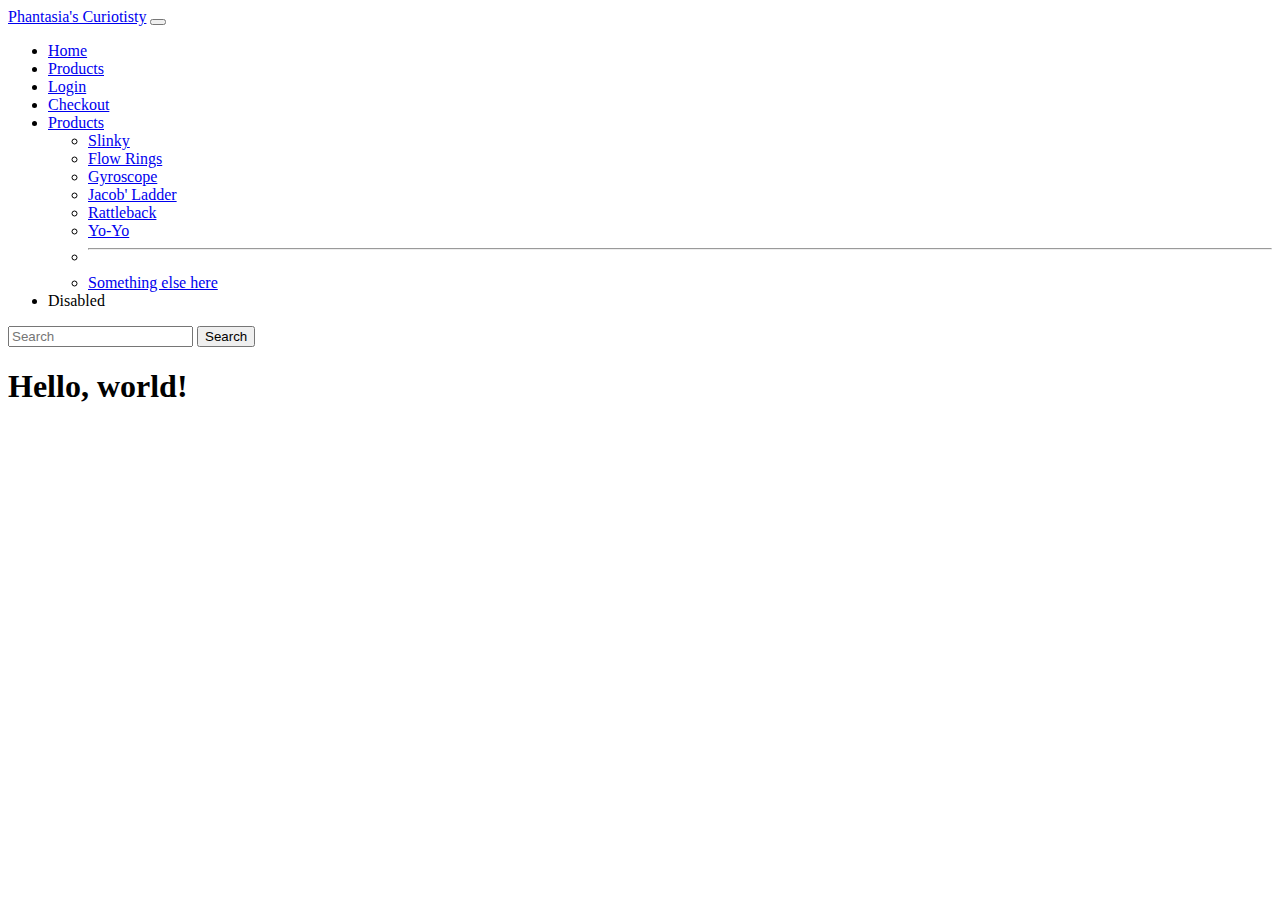
<file: template.html>
<!doctype html>
<html lang="en">
  <head>
    <meta charset="utf-8">
    <meta name="viewport" content="width=device-width, initial-scale=1">
    <title>YearUp Capstone - Phantasia Phillips</title>
    <link href="https://cdn.jsdelivr.net/npm/bootstrap@5.2.2/dist/css/bootstrap.min.css" rel="stylesheet" integrity="sha384-Zenh87qX5JnK2Jl0vWa8Ck2rdkQ2Bzep5IDxbcnCeuOxjzrPF/et3URy9Bv1WTRi" crossorigin="anonymous">
  </head>



  <body>
        <header>
            <nav class="navbar navbar-expand-lg bg-light">
                <div class="container-fluid">
                  <a class="navbar-brand" href="#">Phantasia&apos;s Curiotisty</a>
                  <button class="navbar-toggler" type="button" data-bs-toggle="collapse" data-bs-target="#navbarSupportedContent" aria-controls="navbarSupportedContent" aria-expanded="false" aria-label="Toggle navigation">
                    <span class="navbar-toggler-icon"></span>
                  </button>
                  <div class="collapse navbar-collapse" id="navbarSupportedContent">
                    <ul class="navbar-nav me-auto mb-2 mb-lg-0">
                      <li class="nav-item">
                        <a class="nav-link active" aria-current="page" href="/index.html">Home</a>
                      </li>
                      <li class="nav-item">
                        <a class="nav-link" href="#">Products</a>
                      </li>
                      <li class="nav-item">
                        <a class="nav-link" href="#">Login</a>
                      </li>
                      <li class="nav-item">
                        <a class="nav-link" href="#">Checkout</a>
                      </li>
                      <li class="nav-item dropdown">
                        <a class="nav-link dropdown-toggle" href="#" role="button" data-bs-toggle="dropdown" aria-expanded="false">
                          Products
                        </a>
                        <ul class="dropdown-menu">
                          <li><a class="dropdown-item" href="/products.html#prod-slinky">Slinky</a></li>
                          <li><a class="dropdown-item" href="/products.html#prod-flowrings">Flow Rings</a></li>
                          <li><a class="dropdown-item" href="/products.html#prod-gyroscope">Gyroscope</a></li>
                          <li><a class="dropdown-item" href="/products.html#prod-jacobsladder">Jacob&apos; Ladder</a></li>
                          <li><a class="dropdown-item" href="/products.html#prod-rattleback">Rattleback</a></li>
                          <li><a class="dropdown-item" href="/products.html#prod-yoyo">Yo-Yo</a></li>
                          <li><hr class="dropdown-divider"></li>
                          <li><a class="dropdown-item" href="#">Something else here</a></li>
                        </ul>
                      </li>
                      <li class="nav-item">
                        <a class="nav-link disabled">Disabled</a>
                      </li>
                    </ul>
                    <form class="d-flex" role="search">
                      <input class="form-control me-2" type="search" placeholder="Search" aria-label="Search">
                      <button class="btn btn-outline-success" type="submit">Search</button>
                    </form>
                  </div>
                </div>
              </nav>



        </header>
        
        <main>
         <h1 id="pagetitle" class="display-5 fw-bold">Hello, world!</h1>   
        </main> 

        
        
        <footer>

        </footer>




    
    <script src="https://cdn.jsdelivr.net/npm/bootstrap@5.2.2/dist/js/bootstrap.bundle.min.js" integrity="sha384-OERcA2EqjJCMA+/3y+gxIOqMEjwtxJY7qPCqsdltbNJuaOe923+mo//f6V8Qbsw3" crossorigin="anonymous"></script>
  </body>
</html>
</file>
